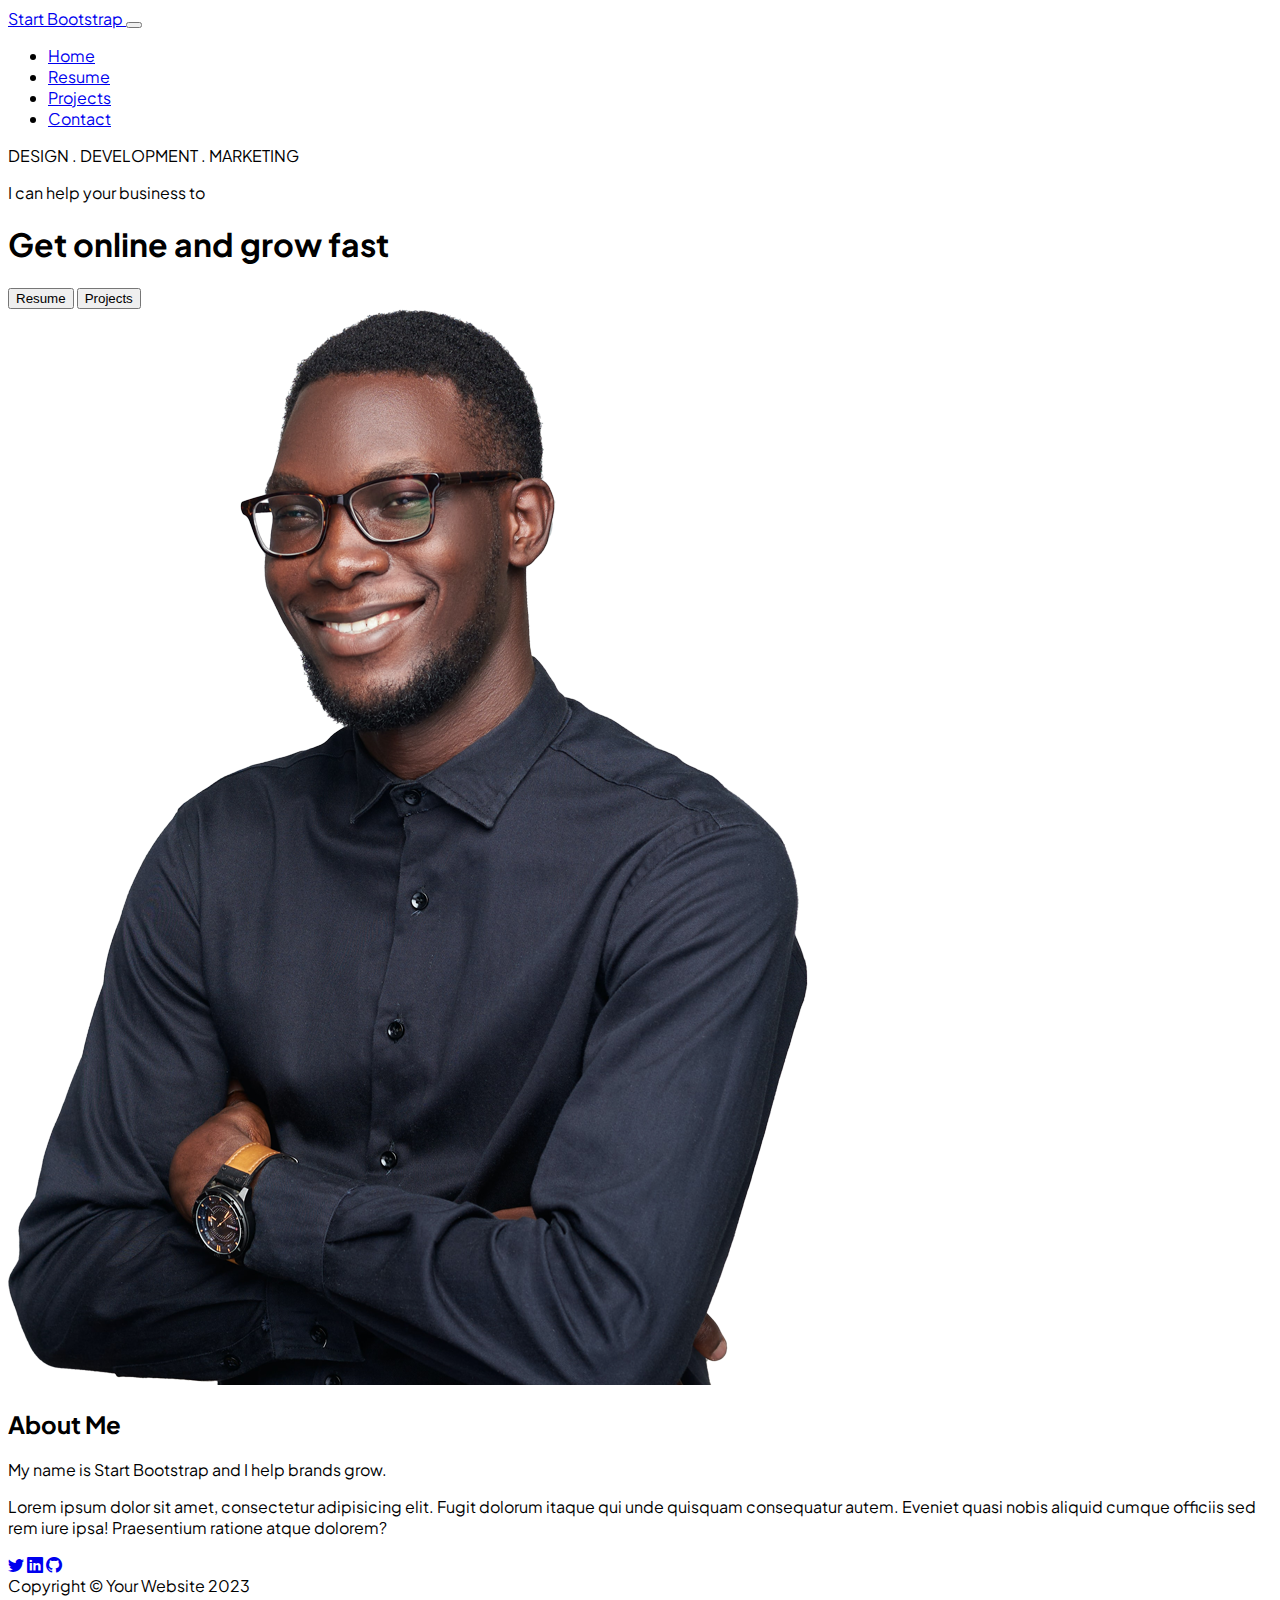
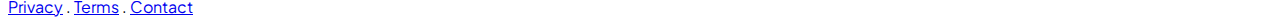
<file: index.html>
<!DOCTYPE html>
<html>
<head>
	<meta charset="utf-8">
	<meta name="viewport" content="width=device-width, initial-scale=1">
	<title>Home</title>
	<link href="https://fonts.googleapis.com/css2?family=Plus+Jakarta+Sans:wght@100;200;300;400;500;600;700;800;900&amp;display=swap" rel="stylesheet">
	<link href="https://cdn.jsdelivr.net/npm/bootstrap@5.3.1/dist/css/bootstrap.min.css" rel="stylesheet" integrity="sha384-4bw+/aepP/YC94hEpVNVgiZdgIC5+VKNBQNGCHeKRQN+PtmoHDEXuppvnDJzQIu9" crossorigin="anonymous">
	<link href="https://cdn.jsdelivr.net/npm/bootstrap-icons@1.8.1/font/bootstrap-icons.css" rel="stylesheet">
	<link rel="stylesheet" type="text/css" href="style.css">
</head>
<body>

	<nav class="navbar navbar-expand-lg align-center navbar-light py-3">
		<div class="container px-5">
			<a href="#home" class="navbar-brand">
				<span class="fw-bold text-primary">Start Bootstrap</span>
			</a>
			<!-- navbar toogle -->

			<button class="navbar-toggler" type="button" data-bs-toggle="collapse" data-bs-target="#navItems" aria-controls="navbarText" aria-expanded="false" aria-label="Toggle navigation">
	      		<span class="navbar-toggler-icon"></span>
	    	</button>

			<div id="navItems" class="collapse navbar-collapse justify-content-end">
				<ul class="navbar-nav fw-bold">
					<li class="nav-item">
						<a href="index.html" class="nav-link">Home</a>
					</li>
					<li class="nav-item">
						<a href="resume.html" class="nav-link">Resume</a>
					</li>
					<li class="nav-item">
						<a href="projects.html" class="nav-link">Projects</a>
					</li>
					<li class="nav-item">
						<a href="contact.html" class="nav-link">Contact</a>
					</li>
				</ul>
			</div>
		</div>
	</nav>

	<main class="py-5">
		<div class="container px-5 pb-5">
			<div class="row g-4 align-items-center">
				<div class="col-xxl-5">
					<div class="text-center text-xxl-start justify-content-center">
						<div class="badge bg-primary text-white mb-4">
							DESIGN . DEVELOPMENT . MARKETING
						</div>
						<div class="fs-3 fw-light text-muted">
							<p>I can help your business to</p>
						</div>
						<div>
							<h1 class="display-3 fw-bolder mb-5">	Get online and grow fast</h1>
						</div>
					</div>
					<div class="d-grid d-sm-flex gap-3 justify-content-sm-center justify-content-xxl-start mb-3">
						<button type="button" class="btn btn-primary btn-lg px-5 py-3 me-sm-3 fs-6 fw-bolder col-xs">
							Resume
						</button>
						<button type="button" class="btn btn-white btn-outline-dark btn-lg px-5 py-3 fs-6 fw-bolder">
							Projects
						</button>
					</div>
			</div>
			<div class="col-xxl-7 px-5">
				<div class="bg-primary rounded-5 w-100">
						<img class="img-fluid" src="assets/profile.png" alt="profile picture">
					</div>
				</div>
			</div>
		</div>
		</div>
	</main>

	<section class="bg-light py-5">
                <div class="container px-5">
                    <div class="row gx-5 justify-content-center">
                        <div class="col-xxl-8">
                            <div class="text-center my-5">
                                <h2 class="display-5 fw-bolder"><span class="text-gradient d-inline">About Me</span></h2>
                                <p class="lead fw-light mb-4">My name is Start Bootstrap and I help brands grow.</p>
                                <p class="text-muted">Lorem ipsum dolor sit amet, consectetur adipisicing elit. Fugit dolorum itaque qui unde quisquam consequatur autem. Eveniet quasi nobis aliquid cumque officiis sed rem iure ipsa! Praesentium ratione atque dolorem?</p>
                                <div class="d-flex justify-content-center fs-2 gap-4">
                                    <a class="text-gradient" href="#!"><i class="bi bi-twitter"></i></a>
                                    <a class="text-gradient" href="#!"><i class="bi bi-linkedin"></i></a>
                                    <a class="text-gradient" href="#!"><i class="bi bi-github"></i></a>
                                </div>
                            </div>
                        </div>
                    </div>
                </div>
            </section>

	  <footer>
			<div class="container px-5 py-4">
				<div class="d-sm-flex flex-sm-row d-flex flex-column text-align-center justify-content-between align-items-center">
						<div>
							<div class="small">
								Copyright © Your Website 2023
							</div>
						</div>
						<div>
							<a href="#">Privacy</a>
							<span class="mx-1">.</span>

							<a href="#">Terms</a>
							<span class="mx-1">.</span>

							<a href="#">Contact</a>
						</div>
				</div>
			</div>
		</footer>


<script src="https://cdn.jsdelivr.net/npm/bootstrap@5.0.1/dist/js/bootstrap.bundle.min.js" integrity="sha384-gtEjrD/SeCtmISkJkNUaaKMoLD0//ElJ19smozuHV6z3Iehds+3Ulb9Bn9Plx0x4" crossorigin="anonymous"></script>
</body>
</html>
</file>
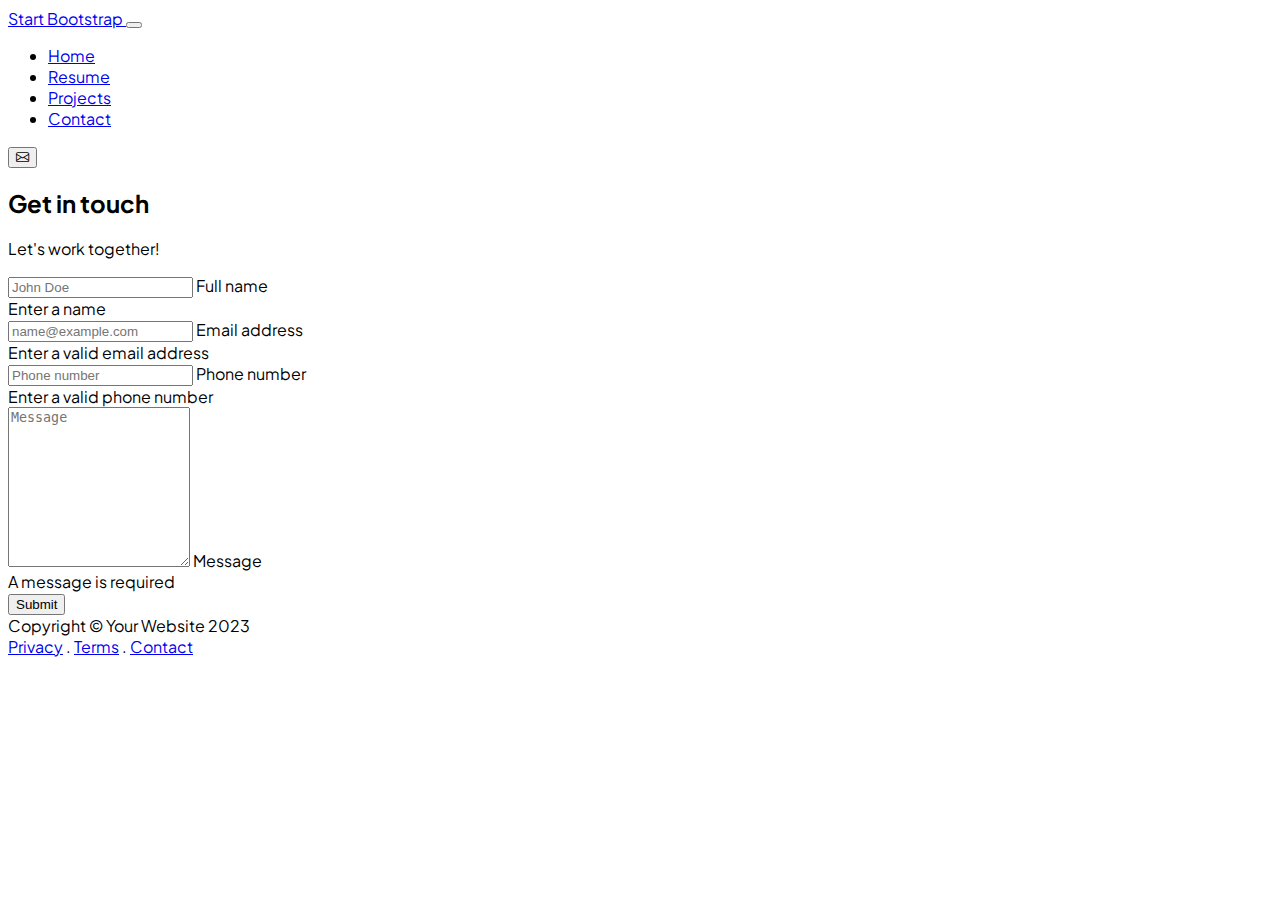
<file: contact.html>
<!DOCTYPE html>
<html>
<head>
	<meta charset="utf-8">
	<meta name="viewport" content="width=device-width, initial-scale=1">
	<title>Contact Us</title>
	<link href="https://fonts.googleapis.com/css2?family=Plus+Jakarta+Sans:wght@100;200;300;400;500;600;700;800;900&amp;display=swap" rel="stylesheet">
	<link href="https://cdn.jsdelivr.net/npm/bootstrap@5.3.1/dist/css/bootstrap.min.css" rel="stylesheet" integrity="sha384-4bw+/aepP/YC94hEpVNVgiZdgIC5+VKNBQNGCHeKRQN+PtmoHDEXuppvnDJzQIu9" crossorigin="anonymous">
	<link href="https://cdn.jsdelivr.net/npm/bootstrap-icons@1.8.1/font/bootstrap-icons.css" rel="stylesheet">
	<link rel="stylesheet" type="text/css" href="style.css">
</head>
<body>

	<nav class="navbar navbar-expand-lg align-center navbar-light py-3 px-5">
		<div class="container">
			<a href="#home" class="navbar-brand">
				<span class="fw-bold text-primary">Start Bootstrap</span>
			</a>
			<!-- navbar toogle -->

			<button class="navbar-toggler" type="button" data-bs-toggle="collapse" data-bs-target="#navItems" aria-controls="navbarText" aria-expanded="false" aria-label="Toggle navigation">
	      		<span class="navbar-toggler-icon"></span>
	    	</button>

			<div id="navItems" class="collapse navbar-collapse justify-content-end">
				<ul class="navbar-nav fw-bold">
					<li class="nav-item">
						<a href="home.html" class="nav-link">Home</a>
					</li>
					<li class="nav-item">
						<a href="resume.html" class="nav-link">Resume</a>
					</li>
					<li class="nav-item">
						<a href="projects.html" class="nav-link">Projects</a>
					</li>
					<li class="nav-item">
						<a href="contact.html" class="nav-link">Contact</a>
					</li>
				</ul>
			</div>
		</div>
	</nav> 

	<main>
		<section class="py-5">
			<div class="container px-5">
				<div class="bg-light rounded-4 py-5">
					<div class="text-center mb-5">
						<button class="text-white bg-primary rounded-3 px-3 py-2 fs-5 border-0 mb-3">
						<i class="bi bi-envelope"></i>
						</button>
						<h2 class="fw-bolder">Get in touch</h2>
						<p class="lead fw-normal text-muted mb-5">Let's work together!</p>

						<div class="d-flex justify-content-center">
						<div class="col-8 col-lg-8 col-xl-8">
						<form class="needs-validation text-start" novalidate>
							<div class="form-floating mb-3">
							  <input type="name" class="form-control" id="floatingInput" placeholder="John Doe" required>
							  <label for="floatingInput">Full name</label>
							  <div class="invalid-feedback">Enter a name</div>
							</div>
							<div class="form-floating mb-3">
							  <input type="email" class="form-control" id="floatingInput" placeholder="name@example.com" required>
							  <label for="floatingInput">Email address</label>
							  <div class="invalid-feedback">Enter a valid email address</div>
							</div>
							<div class="form-floating mb-3">
							  <input type="tel" class="form-control" id="floatingInput" placeholder="Phone number" required>
							  <label for="floatingInput">Phone number</label>
							  <div class="invalid-feedback">Enter a valid phone number</div>
							</div>
							<div class="form-floating mb-3">
								<textarea class="form-control" placeholder="Message" id="floatingTextarea" name="user_message" style="height: 10rem" required></textarea>
								<label for="floatingTextarea">Message</label>
								<div class="invalid-feedback">A message is required</div>
							</div>
							<div class="d-grid">
								<button class="btn btn-lg btn-primary btn-block" type="submit">Submit</button>
							</div>
						</form>
						</div>
						</div>
					</div>
				</div>
			</div>
		</section>		
	</main>

	<footer>
		<div class="container px-5 py-4">
			<div class="d-sm-flex flex-sm-row d-flex flex-column text-align-center justify-content-between align-items-center">
					<div>
						<div class="small">
							Copyright © Your Website 2023
						</div>
					</div>
					<div>
						<a href="#">Privacy</a>
						<span class="mx-1">.</span>

						<a href="#">Terms</a>
						<span class="mx-1">.</span>

						<a href="#">Contact</a>
					</div>
			</div>
		</div>
	</footer>


<script src="https://cdn.jsdelivr.net/npm/bootstrap@5.0.1/dist/js/bootstrap.bundle.min.js" integrity="sha384-gtEjrD/SeCtmISkJkNUaaKMoLD0//ElJ19smozuHV6z3Iehds+3Ulb9Bn9Plx0x4" crossorigin="anonymous"></script>
<script type="text/javascript">
// Example starter JavaScript for disabling form submissions if there are invalid fields
(() => {
  'use strict'

  // Fetch all the forms we want to apply custom Bootstrap validation styles to
  const forms = document.querySelectorAll('.needs-validation')
 
  // Loop over them and prevent submission
  Array.from(forms).forEach(form => {
    form.addEventListener('submit', event => {
      if (!form.checkValidity()) {
        event.preventDefault()
        event.stopPropagation()
      }

      form.classList.add('was-validated')
    }, false)
  })
})()
</script>
</body>
</html>
</file>
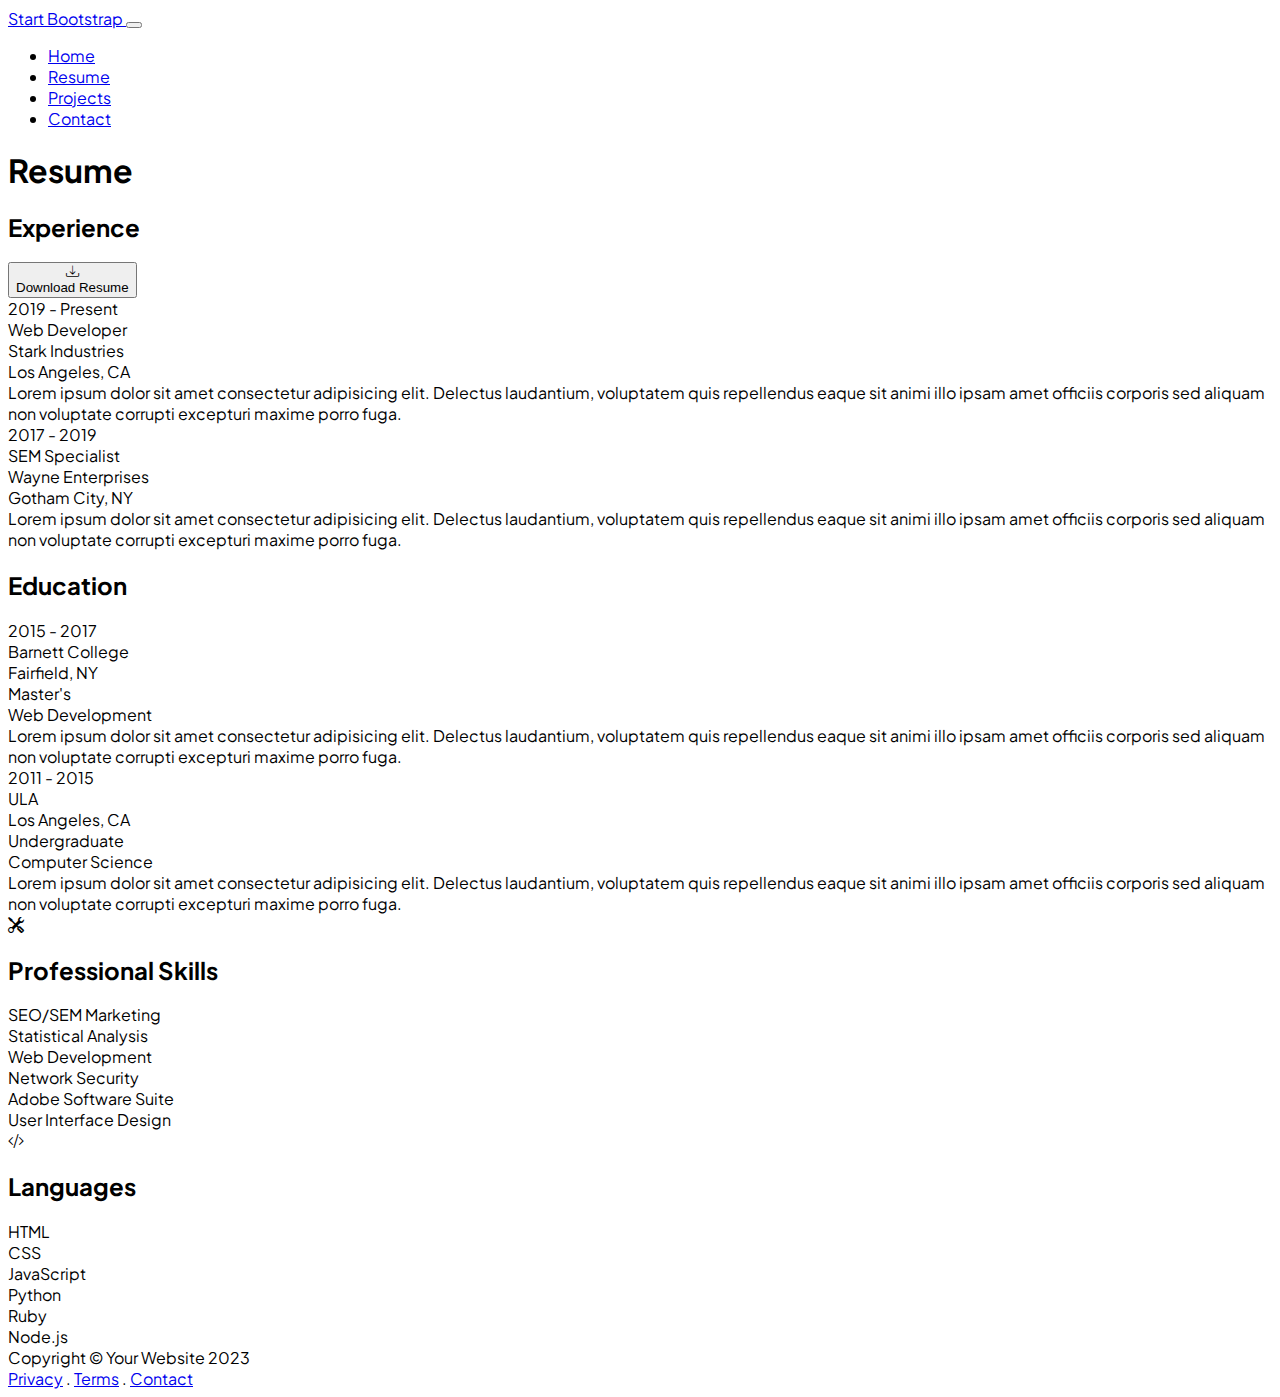
<file: resume.html>
<!DOCTYPE html>
<html>
<head>
	<meta charset="utf-8">
	<meta name="viewport" content="width=device-width, initial-scale=1">
	<title>Resume</title>
	<link href="https://fonts.googleapis.com/css2?family=Plus+Jakarta+Sans:wght@100;200;300;400;500;600;700;800;900&amp;display=swap" rel="stylesheet">
	<link href="https://cdn.jsdelivr.net/npm/bootstrap@5.3.1/dist/css/bootstrap.min.css" rel="stylesheet" integrity="sha384-4bw+/aepP/YC94hEpVNVgiZdgIC5+VKNBQNGCHeKRQN+PtmoHDEXuppvnDJzQIu9" crossorigin="anonymous">
	<link href="https://cdn.jsdelivr.net/npm/bootstrap-icons@1.8.1/font/bootstrap-icons.css" rel="stylesheet">
	<link rel="stylesheet" type="text/css" href="style.css">
</head>
<body>

	<nav class="navbar navbar-expand-lg align-center navbar-light py-3 px-3">
		<div class="container">
			<a href="#home" class="navbar-brand">
				<span class="fw-bold text-primary">Start Bootstrap</span>
			</a>
			<!-- navbar toogle -->

			<button class="navbar-toggler" type="button" data-bs-toggle="collapse" data-bs-target="#navItems" aria-controls="navbarText" aria-expanded="false" aria-label="Toggle navigation">
	      		<span class="navbar-toggler-icon"></span>
	    	</button>

			<div id="navItems" class="collapse navbar-collapse justify-content-end">
				<ul class="navbar-nav fw-bold">
					<li class="nav-item">
						<a href="index.html" class="nav-link">Home</a>
					</li>
					<li class="nav-item">
						<a href="resume.html" class="nav-link">Resume</a>
					</li>
					<li class="nav-item">
						<a href="projects.html" class="nav-link">Projects</a>
					</li>
					<li class="nav-item">
						<a href="contact.html" class="nav-link">Contact</a>
					</li>
				</ul>
			</div>
		</div>
	</nav>

	<main class="bg-light px-2">
		<section>
			<div class="container d-flex align-item-center justify-content-center mb-5">
				<h1 class="display-5 fw-bolder mt-5">Resume</h1>
			</div>
		</section>
		<section>
			<div class="container col-lg-11 col-xl-9 col-xxl-8 mb-4">
			<div class="d-grid d-sm-flex gap-3 justify-content-center justify-content-sm-between mb-3">
						<h2 class="text-primary text-center fw-bolder">Experience</h2>
						<button type="button" class="btn btn-primary btn-lg px-4 py-3 fs-6 fw-bolder">
        					<div class="d-inline-block bi bi-download me-2"></div>       Download Resume
        				</button>
					</div>
			</div>

			<div class="container col-lg-11 col-xl-9 col-xxl-8">
			<div class="card shadow border-0 rounded-4 mb-5">
				<div class="d-lg-flex col gx-5 align-item-center text-lg-start  card-body p-5">
					<div>
						<div class=" text-lg-start mb-4 mb-lg-0">
							<div class="bg-light p-4 rounded-4 text-center text-lg-start">
								<div class="text-primary fw-bolder mb-2">2019 - Present</div>
								<div class="small fw-bolder">Web Developer</div>
								<div class="small text-muted">Stark Industries</div>
								<div class="small text-muted">Los Angeles, CA</div>
							</div>
						</div>	
					</div>
					<div class="p-4 col-lg-8 ms-lg-5">
						<div>
							Lorem ipsum dolor sit amet consectetur  adipisicing elit. Delectus laudantium, voluptatem quis repellendus eaque sit animi illo ipsam amet officiis corporis sed aliquam non voluptate corrupti excepturi maxime porro fuga.
						</div>
					</div>
				</div>
			</div>
			</div>

			<div class="container col-lg-11 col-xl-9 col-xxl-8">
			<div class="card shadow border-0 rounded-4 mb-5">
				<div class="d-lg-flex col gx-5 align-item-center text-lg-start  card-body p-5">
					<div>
						<div class="mb-4 mb-lg-0">
							<div class="bg-light p-4 rounded-4 text-center text-lg-start">
								<div class="text-primary fw-bolder mb-2">2017 - 2019</div>
								<div class="small fw-bolder">SEM Specialist</div>
								<div class="small text-muted">Wayne Enterprises</div>
								<div class="small text-muted">Gotham City, NY</div>
							</div>
						</div>	
					</div>
					<div class="p-4 col-lg-8 ms-lg-5">
						<div>
							Lorem ipsum dolor sit amet consectetur  adipisicing elit. Delectus laudantium, voluptatem quis repellendus eaque sit animi illo ipsam amet officiis corporis sed aliquam non voluptate corrupti excepturi maxime porro fuga.
						</div>
					</div>
				</div>
			</div>
			</div>
		</section>

		<section>
			<div class="container d-flex justify-content-between col-lg-11 col-xl-9 col-xxl-8 mb-4">
				<h2 class="text-primary fw-bolder">Education
				</h2>
			</div>

			<div class="container col-lg-11 col-xl-9 col-xxl-8">
			<div class="card shadow border-0 rounded-4 mb-5">
				<div class="d-lg-flex col gx-5 align-item-center text-lg-start  card-body p-5">
					<div>
						<div class=" text-lg-start mb-4 mb-lg-0">
							<div class="bg-light p-4 rounded-4 text-center text-lg-start">
								<div class="text-danger fw-bolder mb-2">2015 - 2017</div>
								<div class="small fw-bolder">Barnett College</div>				
								<div class="small text-muted">Fairfield, NY</div>
								<div class="fst-italic text-muted mt-2"><div>Master's</div><div>Web Development</div>
								</div>
							</div>
						</div>	
					</div>
					<div class="p-4 col-lg-8 ms-lg-5">
						<div>
							Lorem ipsum dolor sit amet consectetur  adipisicing elit. Delectus laudantium, voluptatem quis repellendus eaque sit animi illo ipsam amet officiis corporis sed aliquam non voluptate corrupti excepturi maxime porro fuga.
						</div>
					</div>
				</div>
			</div>
			</div>

			<div class="container col-lg-11 col-xl-9 col-xxl-8">
			<div class="card shadow border-0 rounded-4 mb-5">
				<div class="d-lg-flex col gx-5 align-item-center text-lg-start  card-body p-5">
					<div>
						<div class="mb-4 mb-lg-0">
							<div class="bg-light p-4 rounded-4 text-center text-lg-start">
								<div class="text-primary fw-bolder mb-2">2011 - 2015</div>
								<div class="small fw-bolder">ULA</div>
								<div class="small text-muted">Los Angeles, CA</div>
								<div class="fst-italic text-muted mt-2"><div>Undergraduate</div><div>Computer Science</div>
								</div>
							</div>
						</div>	
					</div>
					<div class="p-4 col-lg-8 ms-lg-5">
						<div>
							Lorem ipsum dolor sit amet consectetur  adipisicing elit. Delectus laudantium, voluptatem quis repellendus eaque sit animi illo ipsam amet officiis corporis sed aliquam non voluptate corrupti excepturi maxime porro fuga.
						</div>
					</div>
				</div>
			</div>
			</div>
		</section>

		<div class="pb-5"></div>

		<section>
			<div class="container col-lg-11 col-xl-9 col-xxl-8 card shadow border-0 rounded-4 mb-5 my-5">
			<div class="card-body p-5">
				<div class="mb-5">
					<div class="d-flex align-items-center mb-4">
						<div class="bg-danger rounded-3 text-white px-3 py-2 me-3">
							<i class="bi bi-tools fw-bolder fs-5"></i>
						</div>
						<div class="align-self-center">
							<h2 class="fw-bolder">Professional Skills</h2>
						</div>
					</div>

					<div>
						<div class="d-flex justify-content-between row g-4 row-cols-1 row-cols-md-3">
							<div class="col">
							<div class="bg-light rounded-4 p-3">SEO/SEM Marketing   </div>
							</div>
							<div class="col">
							<div class="bg-light rounded-4 p-3 ">Statistical Analysis   </div>
							</div>
							<div class="col">
							<div class="bg-light rounded-4 p-3 ">Web Development</div>
							</div>
							<div class="col">
							<div class="bg-light rounded-4 p-3">Network Security</div> 
							</div>
							<div class="col">
							<div class="bg-light rounded-4 p-3">Adobe Software Suite</div>
							</div>
							<div class="col">
							<div class="bg-light rounded-4 p-3">User Interface Design</div>
							</div>
						</div>
					</div>
				</div>

					<div class="d-flex align-items-center mb-4">
						<div class="bg-danger rounded-3 text-white px-3 py-2 me-3">
							<i class="bi bi-code-slash fw-bolder fs-5"></i>
						</div>
						<div class="align-self-center">
							<h2 class="fw-bolder">Languages</h2>
						</div>
					</div>

					<div>
						<div class="d-flex justify-content-between row g-4 row-cols-1 row-cols-md-3">
							<div class="col">
							<div class="bg-light rounded-4 p-3">HTML</div>
							</div>
							<div class="col">
							<div class="bg-light rounded-4 p-3 ">CSS</div>
							</div>
							<div class="col">
							<div class="bg-light rounded-4 p-3 ">JavaScript</div>
							</div>
							<div class="col">
							<div class="bg-light rounded-4 p-3">Python</div> 
							</div>
							<div class="col">
							<div class="bg-light rounded-4 p-3">Ruby</div>
							</div>
							<div class="col">
							<div class="bg-light rounded-4 p-3">Node.js</div>
							</div>
			</div>
			</div>
		</section>

		<div class="pb-5 bg-"></div>
	</main>


	<footer>
		<div class="container px-5 py-4">
			<div class="d-sm-flex flex-sm-row d-flex flex-column text-align-center justify-content-between align-items-center">
					<div>
						<div class="small">
							Copyright © Your Website 2023
						</div>
					</div>
					<div>
						<a href="#">Privacy</a>
						<span class="mx-1">.</span>

						<a href="#">Terms</a>
						<span class="mx-1">.</span>

						<a href="#">Contact</a>
					</div>
			</div>
		</div>
	</footer>


<script src="https://cdn.jsdelivr.net/npm/bootstrap@5.0.1/dist/js/bootstrap.bundle.min.js" integrity="sha384-gtEjrD/SeCtmISkJkNUaaKMoLD0//ElJ19smozuHV6z3Iehds+3Ulb9Bn9Plx0x4" crossorigin="anonymous"></script>
</body>
</html>
</file>
<file: style.css>
* {
	box-sizing: border-box;
}

body {
	font-family: 'Plus Jakarta Sans' !important;
}
</file>
